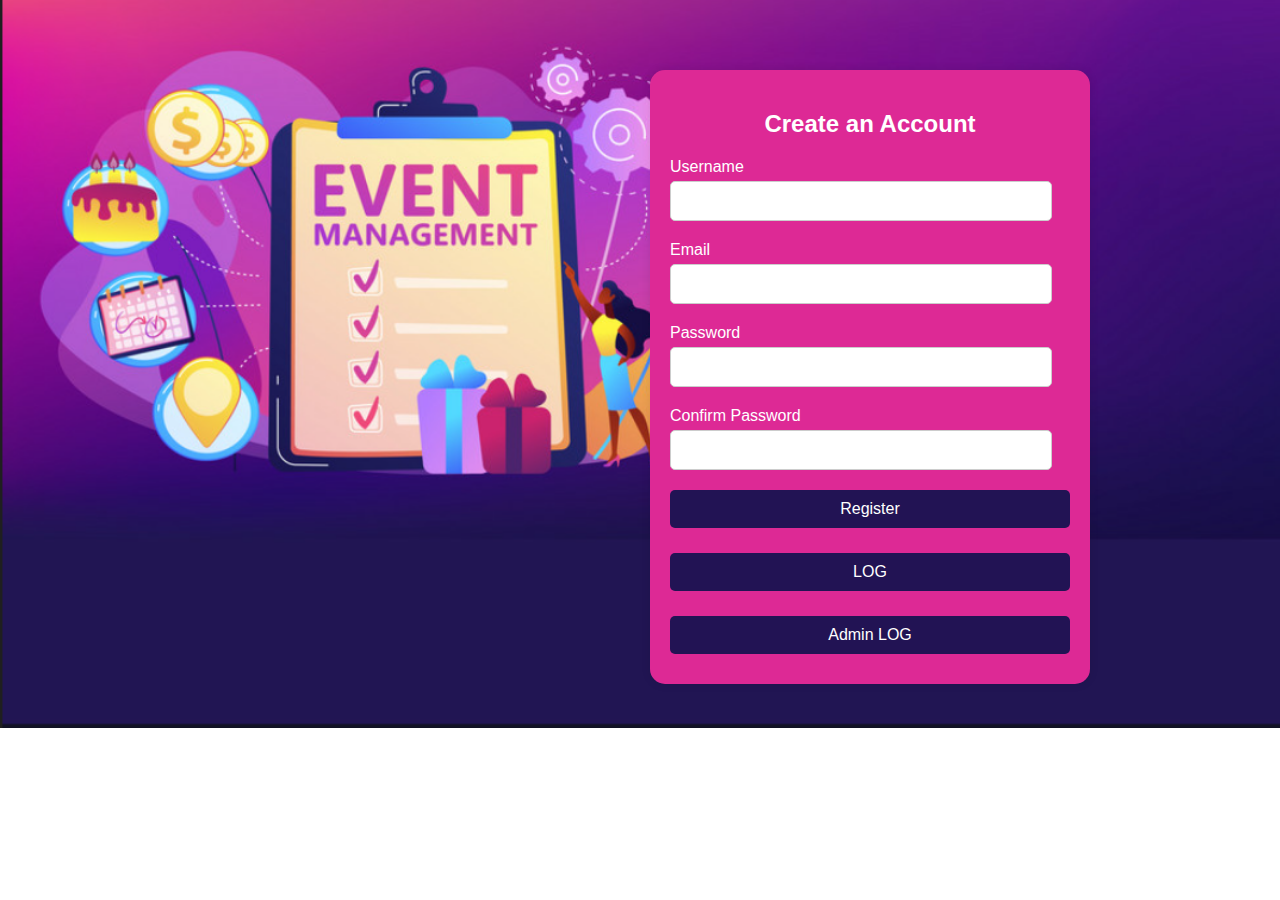
<file: index.html>
<!DOCTYPE html>
<html lang="en">
<head>
    <meta charset="UTF-8">
    <meta name="viewport" content="width=device-width, initial-scale=1.0">
    <title>Register - Book My Event</title>
    <link rel="stylesheet" href="styles.css">
</head>
<body>
    <div class="container">
        <h2>Create an Account</h2>
        <form id="registrationForm" onsubmit="return validateForm()">
            <label for="username">Username</label>
            <input type="text" id="username" name="username" required>

            <label for="email">Email</label>
            <input type="email" id="email" name="email" required>

            <label for="password">Password</label>
            <input type="password" id="password" name="password" required>

            <label for="confirmPassword">Confirm Password</label>
            <input type="password" id="confirmPassword" name="confirmPassword" required>

            <button type="submit">Register</button>

            <button type="submit" id="ad" onclick="window.location.href='userlog.html'" >LOG</button>

            <button type="submit" id="ad" onclick="window.location.href='admin-login.html'" >Admin LOG</button>
            
        </form>

        <script>
            function validateForm() {
                var username = document.getElementById("username").value;
                var email = document.getElementById("email").value;
                var password = document.getElementById("password").value;
                var confirmPassword = document.getElementById("confirmPassword").value;

                // Ensure all fields are filled
                if (!username || !email || !password || !confirmPassword) {
                    alert("All fields are required.");
                    return false;
                }

                // Check if password matches confirm password
                if (password == confirmPassword) {
                    
                     // Prevent form submission
                    window.location.href = 'Homepage.html';
                }

                // If passwords match, redirect to Homepage.html
                alert(" if Passwords matchs it will open if not re-enter correct passwords.");
                    return false; // Prevent form submission
            }
        </script>
    </div>
</body>
</html>
</file>
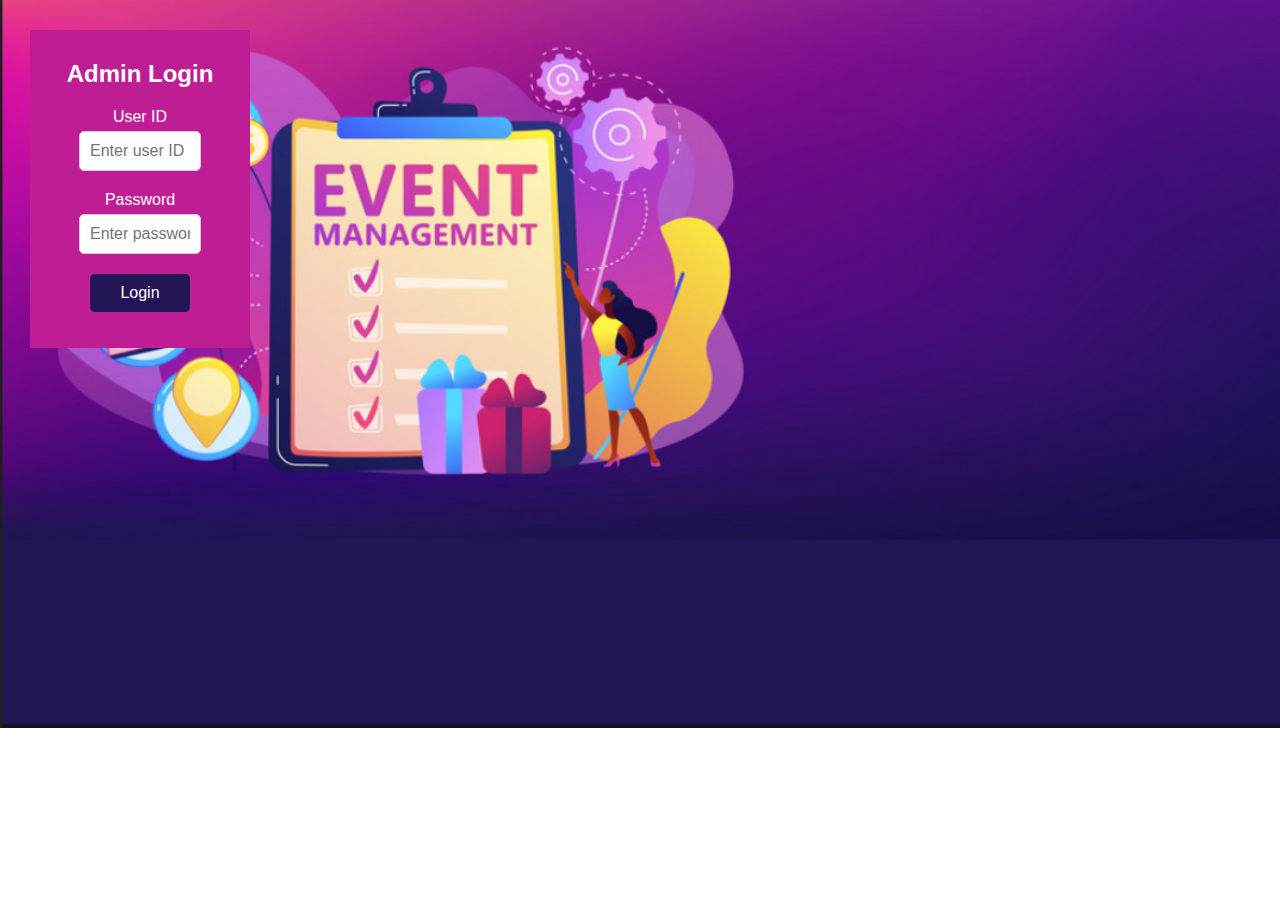
<file: admin-login.html>
<!DOCTYPE html>
<html lang="en">
<head>
    <meta charset="UTF-8">
    <meta name="viewport" content="width=device-width, initial-scale=1.0">
    <title>Admin Login</title>
    <link rel="stylesheet" href="admin-login.css">
</head>
<body>
    <div class="login-container">
        <div class="login-box">
            <h2>Admin Login</h2>
            <form id="adminLoginForm">
                <div class="input-group">
                    <label for="username">User ID</label>
                    <input type="text" id="username" placeholder="Enter user ID" required>
                </div>
                <div class="input-group">
                    <label for="password">Password</label>
                    <input type="password" id="password" placeholder="Enter password" required>
                </div>
                <button type="submit">Login</button>
                <p id="error-message" class="error-message"></p>
            </form>
        </div>
    </div>
 
    <script src="admin-login.js"></script>
</body>
</html>
</file>
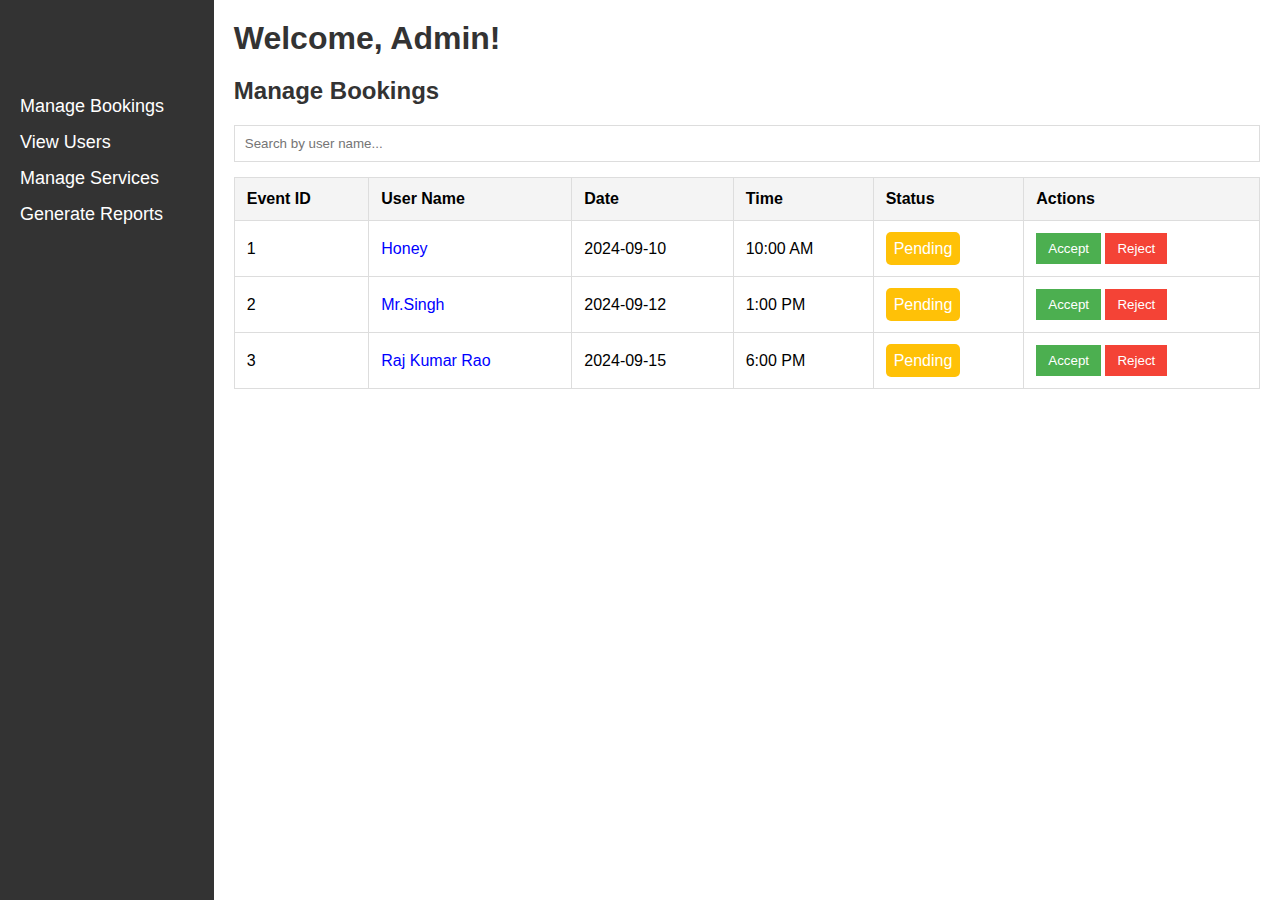
<file: admin.html>
<!DOCTYPE html>
<html lang="en">
<head>
    <meta charset="UTF-8">
    <meta name="viewport" content="width=device-width, initial-scale=1.0">
    <title>Admin Dashboard</title>
    <link rel="stylesheet" href="admin.css">
</head>
<body>
    <div class="sidebar">
        <h2>Admin Dashboard</h2>
        <ul>
            <li><a href="#" id="manageBookingsLink">Manage Bookings</a></li>
            <li><a href="#" id="viewUsersLink">View Users</a></li>
            <li><a href="#" id="manageServicesLink">Manage Services</a></li>
            <li><a href="#" id="generateReportsLink">Generate Reports</a></li>
        </ul>
    </div>

    <div class="content">
        <h1>Welcome, Admin!</h1>

        <!-- Manage Bookings Section -->
        <section id="manageBookingsSection">
            <h2>Manage Bookings</h2>
            <input type="text" id="searchBooking" placeholder="Search by user name..." onkeyup="filterBookings()">
            <table>
                <thead>
                    <tr>
                        <th>Event ID</th>
                        <th>User Name</th>
                        <th>Date</th>
                        <th>Time</th>
                        <th>Status</th>
                        <th>Actions</th>
                    </tr>
                </thead>
                <tbody id="bookingList">
                    <!-- Booking data will be dynamically generated here -->
                </tbody>
            </table>
        </section>

        <!-- View Users Section -->
        <section id="viewUsersSection" style="display:none;">
            <h2>View Users</h2>
            <p>List of users will be displayed here...</p>
        </section>

        <!-- Manage Services Section -->
        <section id="manageServicesSection" style="display:none;">
            <h2>Manage Services</h2>
            <p>Services like catering, lighting, etc. can be managed here...</p>
        </section>

        <!-- Generate Reports Section -->
        <section id="generateReportsSection" style="display:none;">
            <h2>Generate Reports</h2>
            <p>Reports related to bookings, users, and services will be generated here...</p>
        </section>
    </div>

    <script src="admin.js"></script>
</body>
</html>
</file>
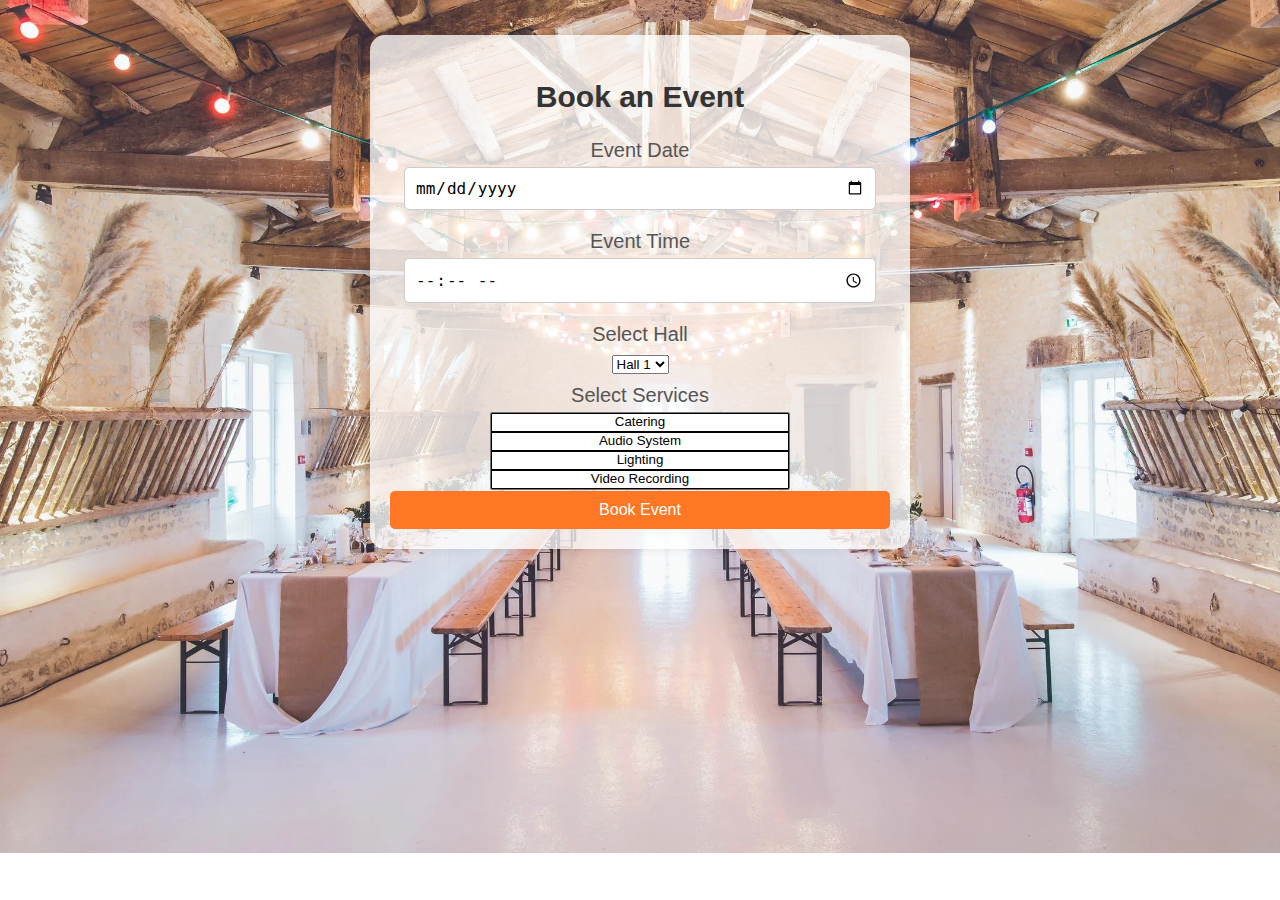
<file: Homepage.html>
<!DOCTYPE html>
<html lang="en">
<head>
    <meta charset="UTF-8">
    <meta name="viewport" content="width=device-width, initial-scale=1.0">
    <title>Book an Event - Book My Event</title>
    <link rel="stylesheet" href="Homepage.css">
</head>
<body>
<!-- 
    <div class="back">
        <h1>Nicx Event's</h1>
    </div> -->
    <div class="container">
        <h2>Book an Event</h2>
        <form id="bookingForm">
            <label for="eventDate">Event Date</label>
            <input type="date" id="eventDate" name="eventDate" required>

            <label for="eventTime">Event Time</label>
            <input type="time" id="eventTime" name="eventTime" required>

            <label for="hall">Select Hall</label>
            <select id="hall" name="hall">
                <option value="hall1">Hall 1</option>
                <option value="hall2">Hall 2</option>
                <option value="hall3">Hall 3</option>
            </select>

            <label for="services">Select Services</label>
            <select id="services" name="services" multiple>
                <option value="catering">Catering</option>
                <option value="audio">Audio System</option>
                <option value="lighting">Lighting</option>
                <option value="video">Video Recording</option>
                <option value="Decoration"> Decoration</option>
            </select>

            <button type="submit" onclick="window.location.href='payment.html'" >Book Event</button>

        </form>
    </div>
  
</body>
</html>
</file>
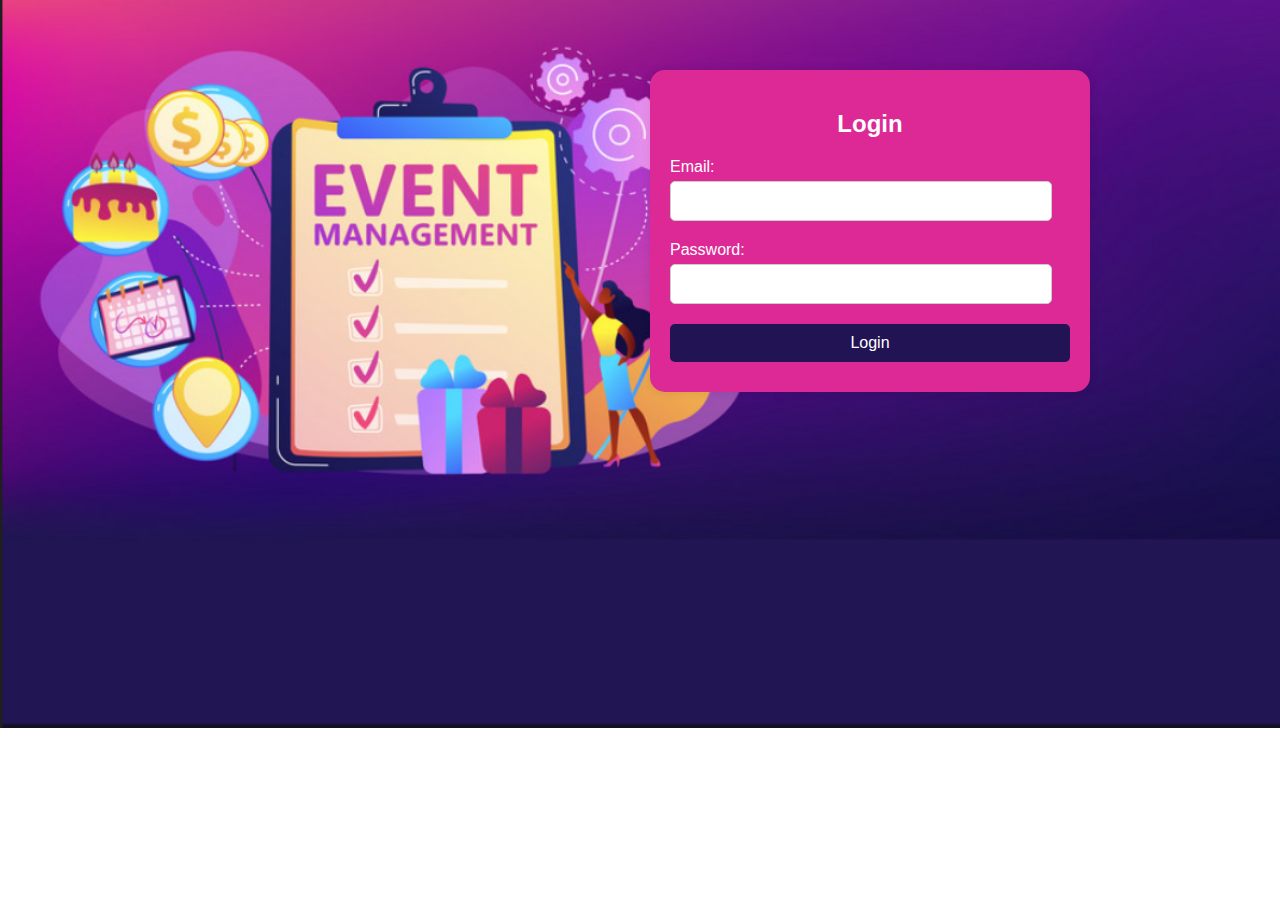
<file: Login-Module.html>
<!DOCTYPE html>
<html lang="en">
<head>
    <meta charset="UTF-8">
    <meta name="viewport" content="width=device-width, initial-scale=1.0">
    <title>Login - Book My Event</title>
    <link rel="stylesheet" href="styles.css">
</head>
<body>
    <div class="container">
        <h2>Login</h2>
        <form id="loginForm">
            <label for="email">Email:</label>
            <input type="email" id="email" name="email" required>

            <label for="password">Password:
                
            </label>
            <input type="password" id="password" name="password" required>

            <button type="submit">Login</button>
        </form>
    </div>
</body>
</html>
</file>
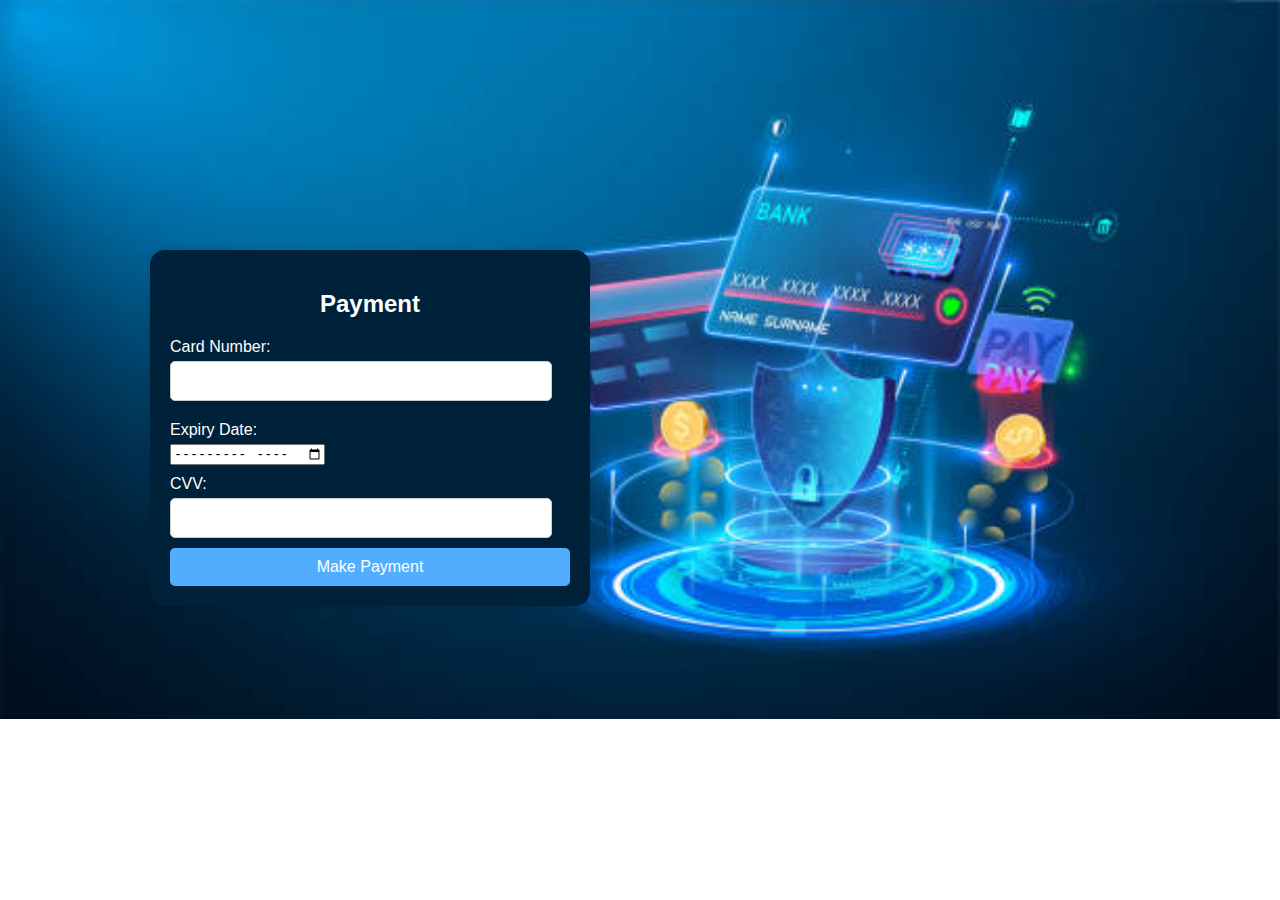
<file: payment.html>
<!DOCTYPE html>
<html lang="en">
<head>
    <meta charset="UTF-8">
    <meta name="viewport" content="width=device-width, initial-scale=1.0">
    <title>Payment - Book My Event</title>
    <link rel="stylesheet" href="payment.css">
</head>
<body>
    <div class="container">
        <h2>Payment</h2>
        <form id="paymentForm">
            <label for="cardNumber">Card Number:</label>
            <input type="text" id="cardNumber" name="cardNumber" required>

            <label for="expiryDate">Expiry Date:</label>
            <input type="month" id="expiryDate" name="expiryDate" required>

            <label for="cvv">CVV:</label>
            <input type="text" id="cvv" name="cvv" required>

            <button type="submit" onclick="alert('Payment Successful')">Make Payment</button>
        </form>
    </div>
</body>
</html>
</file>
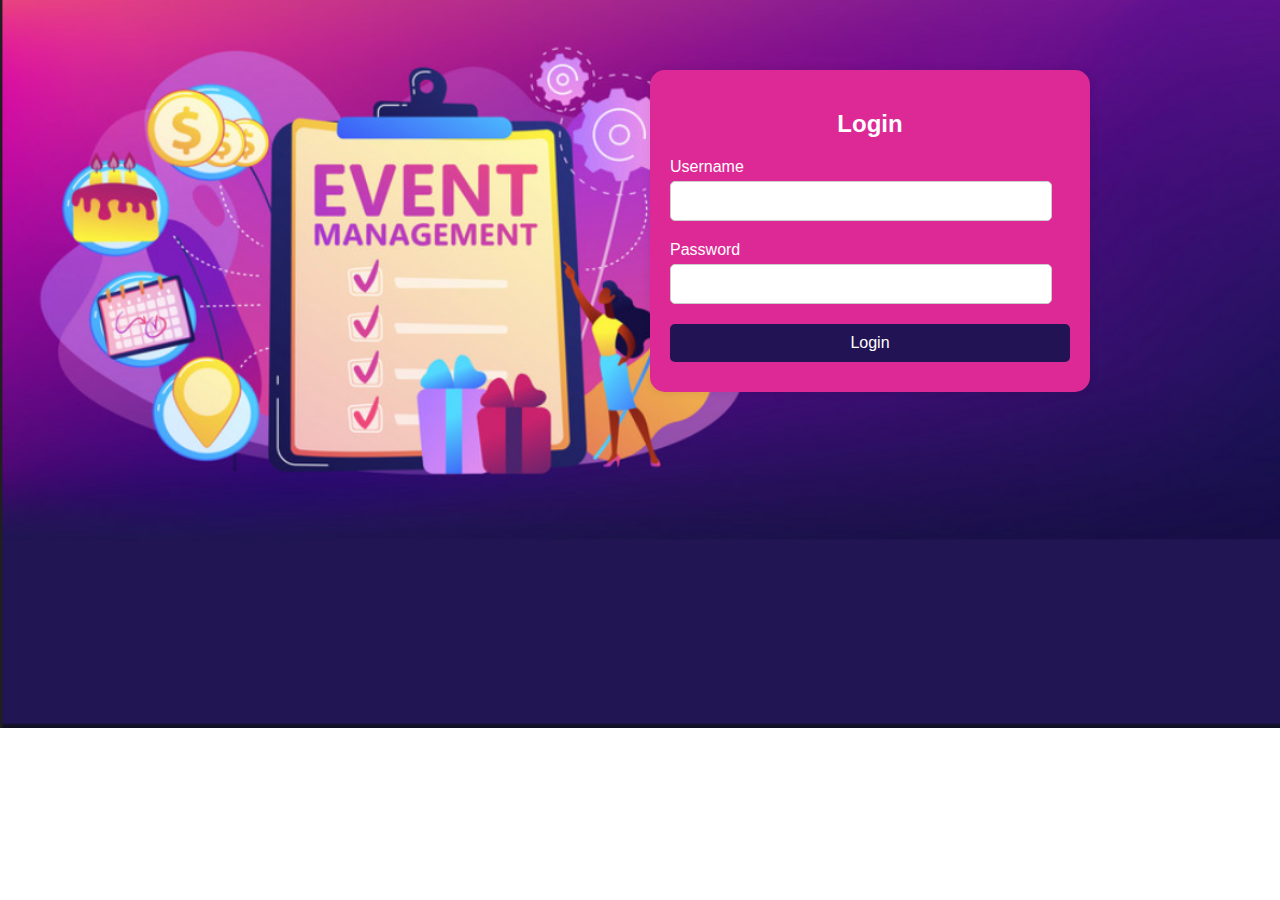
<file: userlog.html>
<!DOCTYPE html>
<html lang="en">
<head>
    <meta charset="UTF-8">
    <meta name="viewport" content="width=device-width, initial-scale=1.0">
    <title>Login - Book My Event</title>
    <link rel="stylesheet" href="styles.css">
</head>
<body>
    <div class="container">
        <h2>Login</h2>
        <form id="loginForm" onsubmit="return validateLogin()">
            <label for="username">Username</label>
            <input type="text" id="username" name="username" required>

            <label for="password">Password</label>
            <input type="password" id="password" name="password" required>

            <button type="submit">Login</button>
        </form>

        <script>
            function validateLogin() {
                var username = document.getElementById("username").value;
                var password = document.getElementById("password").value;

                // Ensure both fields are filled
                if (!username || !password) {
                    alert("Both fields are required.");
                    return false;
                }

                // Check credentials (replace with your actual logic)
                if (username === "8102897545" && password === "123") {
                    // Redirect to homepage using relative path
                    window.location.href = 'homepage.html'; 
                    return false; // Prevent form submission
                } else {
                    alert("Invalid username or password.");
                    return false;
                }
            }
        </script>
    </div>
</body>
</html>
</file>
<file: styles.css>
body {
    font-family: Arial, sans-serif;
    background-color: #f4f4f9;
    color: #333;
    margin: 10px;
    padding: 10px;
    background: url('Screenshot\ 2024-08-09\ 201444.png');
    background-size:cover ;
    background-repeat: no-repeat;
    position: relative;
}

.container {
    width: 100%;
    max-width: 400px;
    margin: 50px auto;
    background-color: #DD2995;
    padding: 20px;
    box-shadow: 0 0 10px rgba(0, 0, 0, 0.1);
    position: absolute;
    right:180px;
    color:white;
    border-radius: 15px;
   
    
}

h2 {
    color: white;
    text-align: center;
}

label {
    display: block;
    margin: 10px 0 5px;
    color: white;
}

input[type="text"], input[type="email"], input[type="password"] {
    width: 90%;
    padding: 10px;
    margin-bottom: 10px;
    border: 1px solid #ccc;
    border-radius: 5px;
    font-size: 16px;
}

button {
    width: 100%;
    padding: 10px;
    background-color: #221354;
    color: #fff;
    border: none;
    border-radius: 5px;
    font-size: 16px;
    cursor: pointer;
    margin-top: 10px;
    margin-bottom: 10px; /* Add this to create space between buttons */
}
button:hover {
    background-color: black;
}


#ad {
    width: 100%;
    padding: 10px;
    background-color: #221354;
    color: #fff;
    border: rgb(89, 27, 205);
    border-radius: 5px;
    font-size: 16px;
    cursor: pointer;
    margin-top: 15px; /* This will create a gap between the two buttons */
}

#ad:hover {
    background-color: rgb(30, 159, 188);
}
</file>
<file: admin-login.css>
body {
    text-align: left;
    text-justify: center;
    font-family: Arial, sans-serif;
    background-color: #f4f4f9;
    color: #333;
    margin: 10px;
    padding: 10px;
    background: url('Screenshot\ 2024-08-09\ 201444.png');
    background-size:cover ;
    background-repeat: no-repeat;
    position: relative;
}

.container {
    
    width: 60px;
    max-width: 20px;
    margin: 50px auto;
    background-color: #DD2995;
    padding: 20px;
    box-shadow: 0 0 10px rgba(0, 0, 0, 0.1);
    position: absolute;
    right:180px;
    color:white;
    border-radius: 15px;
   
    
}

h2 {
    color: white;
    text-align: center;
}

label {
    display: block;
    margin: 10px 0 5px;
    color: white;
}
/* butinn yaha change */
input[type="text"], input[type="email"], input[type="password"] {
    
    width: 100px;
    padding: 10px;
    margin-bottom: 10px;
    border: 1px solid #ccc;
    border-radius: 5px;
    font-size: 16px;
}

button {
    width: 100px;
    padding: 10px;
    background-color: #221354;
    color: #fff;
    border: none;
    border-radius: 5px;
    font-size: 16px;
    cursor: pointer;
    margin-top: 10px;
    margin-bottom: 10px; /* Add this to create space between buttons */
}
button:hover {
    background-color: black;
}
.login-box{
    width: 200px;
    padding: 10px;
    text-align:center ;  
    font-family: Arial, sans-serif;
    background-color: #bf1d94;
    color: #333;
    margin: 10px;
    padding: 10px;
    box-shadow: #221354;
    position: relative;

}
</file>
<file: admin.css>
* {
    margin: 0;
    padding: 0;
    box-sizing: border-box;
}

body {
    font-family: Arial, sans-serif;
    display: flex;
    /* background: url('./ad1.jpeg');
    background-size:cover ;
    background-repeat: no-repeat;
    position: relative; */
}

.sidebar {
    width: 250px;
    background-color: #333;
    color: white;
    padding: 20px;
    height: 100vh;
}

.sidebar h2 {
    text-align: center;
    margin-bottom: 20px;
}

.sidebar ul {
    list-style-type: none;
}

.sidebar ul li {
    margin: 15px 0;
}

.sidebar ul li a {
    color: white;
    text-decoration: none;
    font-size: 18px;
}

.sidebar ul li a:hover {
    text-decoration: underline;
}

.content {
    padding: 20px;
    width: 100%;
}

h1, h2 {
    color: #333;
    margin-bottom: 20px;
}

table {
    width: 100%;
    border-collapse: collapse;
    margin-bottom: 30px;
}

table th, table td {
    border: 1px solid #ddd;
    padding: 12px;
    text-align: left;
}

table th {
    background-color: #f4f4f4;
}

/* Hover effect on table rows */
table tr:hover {
    background-color: #f1f1f1;
    cursor: pointer;
}

button {
    padding: 8px 12px;
    background-color: #4CAF50;
    color: white;
    border: none;
    cursor: pointer;
}

/* Hover effect on buttons */
button:hover {
    background-color: #45a049;
}

button.reject {
    background-color: #f44336;
}

/* Hover effect on reject buttons */
button.reject:hover {
    background-color: #e3342f;
}

input[type="text"] {
    padding: 10px;
    width: 100%;
    margin-bottom: 15px;
    border: 1px solid #ddd;
}

.status {
    padding: 8px;
    border-radius: 5px;
    text-align: center;
}

.status.pending {
    background-color: #ffc107;
    color: #fff;
}

.status.accepted {
    background-color: #28a745;
    color: #fff;
}

.status.rejected {
    background-color: #dc3545;
    color: #fff;
}

/* Hover effect on user name (for clickable details) */
td:hover {
    color: blue;
}

/* Modal styles */
.modal {
    display: none;
    position: fixed;
    top: 0;
    left: 0;
    width: 100%;
    height: 100%;
    background-color: rgba(0, 0, 0, 0.5);
    justify-content: center;
    align-items: center;
}

.modal-content {
    background-color: white;
    padding: 20px;
    border-radius: 5px;
    width: 400px;
}

.close {
    float: right;
    cursor: pointer;
}

/* Hover effect for modal close button */
.close:hover {
    color: red;
}
</file>
<file: Homepage.css>
body {
    font-family: Arial, sans-serif;
    background-color: #f4f4f9;
    color: #333;
    margin: 0;
    padding: 0;
    display: flex;
    justify-content: center;
    align-items: center;
    flex-direction: column;
    background: url('event-1.webp');
    background-size:cover ;
    background-repeat: no-repeat;
}

/* .back{
    font-size: 32px;
    color:rgb(207, 27, 27);
} */

.container {
    width: 100%;
    max-width: 500px;
    margin: 35px auto;
    background-color: #ffffffc2;
    padding: 20px;
    box-shadow: 0 0 10px rgba(0, 0, 0, 0.1);
    text-align: center;
    font-size: 20px;
    /* background-color: transparent; */
    border-radius: 15px;
}


.bookingForm{
    display: flex;
    justify-content: center;
    align-items: center;
}

h2 {
    color: #333;
    text-align: center;
}

label {
    display: block;
    margin: 10px 0 5px;
    color: #555;
}

input[type="date"], input[type="time"] {
    width: 90%;
    padding: 10px;
    margin-bottom: 10px;
    border: 1px solid #ccc;
    border-radius: 5px;
    font-size: 16px;
}

button {
    width: 100%;
    padding: 10px;
    background-color: #fd7724;
    color: #fff;
    border: none;
    border-radius: 5px;
    font-size: 16px;
    cursor: pointer;
}

button:hover {
    background-color: #070a08;
}


#services{
    width: 300px;
    text-align: center;
}

#services option{
    border:0.5px solid black;
}
</file>
<file: payment.css>
body {
    font-family: Arial, sans-serif;
    background-color: #f4f4f9;
    color: #333;
    margin: 0;
    padding: 0;
    background: url('payment.jpg');
    background-size:cover ;
    background-repeat: no-repeat;
    position: relative;
}

.container {
    width: 100%;
    max-width: 400px;
    margin: 50px auto;
    background-color: #00213A;
    padding: 20px;
    box-shadow: 0 0 10px rgba(0, 0, 0, 0.1);
    position: absolute;
    top:200px;
    left:150px;
    color:white;
    border-radius: 15px;
}

h2 {
    color: white;
    text-align: center;
}

label {
    display: block;
    margin: 10px 0 5px;
    color: white;
}

input[type="text"], input[type="email"], input[type="password"] {
    width: 90%;
    padding: 10px;
    margin-bottom: 10px;
    border: 1px solid #ccc;
    border-radius: 5px;
    font-size: 16px;
}

button {
    width: 100%;
    padding: 10px;
    background-color: #51AEFF;
    color: #fff;
    border: none;
    border-radius: 5px;
    font-size: 16px;
    cursor: pointer;
}

button:hover {
    background-color: #061c0b;
}
</file>
